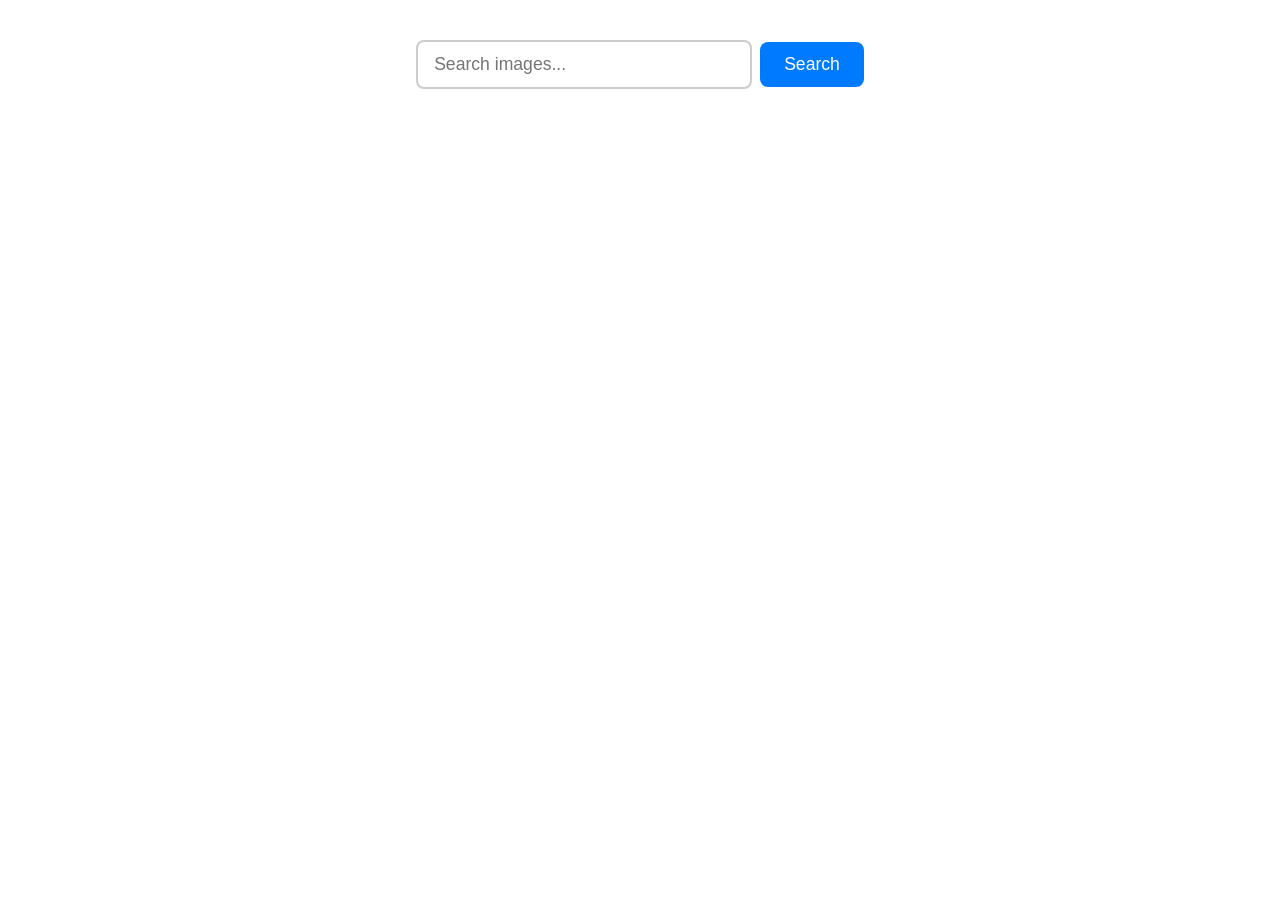
<file: src/index.html>
<!doctype html>
<html lang="en">
  <head>
    <meta charset="UTF-8" />
    <link rel="icon" type="image/svg+xml" href="/favicon.svg" />
    <meta name="viewport" content="width=device-width, initial-scale=1.0" />
    <title>Vanilla App Template</title>

    <link rel="stylesheet" href="./css/styles.css" />
  </head>
  <body>
    <form class="form">
      <label>
        <input
          type="text"
          name="search-text"
          placeholder="Search images..."
          required
        />
      </label>
      <button type="submit">Search</button>
      <div class="loader"></div>
    </form>
    <ul class="gallery"></ul>
    <script type="module" src="./main.js"></script>
  </body>
</html>
</file>
<file: src/css/styles.css>
/**
  |============================
  | include css partials with
  | default @import url()
  |============================
*/
/* Common styles */
@import url('./reset.css');
@import url('./base.css');
/* ===== Форма пошуку ===== */
.form {
  display: flex;
  justify-content: center;
  align-items: center;
  margin: 40px 0;
  gap: 8px;
}

.form input[type='text'] {
  width: 300px;
  padding: 12px 16px;
  font-size: 1.1rem;
  border: 2px solid #ccc;
  border-radius: 8px;
  outline: none;
  transition:
    border-color 0.3s,
    box-shadow 0.3s;
}

.form input[type='text']:focus {
  border-color: #007bff;
  box-shadow: 0 0 5px rgba(0, 123, 255, 0.5);
}

.form button {
  padding: 12px 24px;
  font-size: 1.1rem;
  background-color: #007bff;
  color: #fff;
  border: none;
  border-radius: 8px;
  cursor: pointer;
  transition:
    background-color 0.3s,
    transform 0.2s;
}

.form button:hover {
  background-color: #0056b3;
  transform: scale(1.05);
}

.form button:focus {
  background-color: #004085;
  outline: none;
}

/* ===== Лоадер ===== */
.loader {
  display: none;
  width: 24px;
  height: 24px;
  border: 4px solid #f3f3f3;
  border-top: 4px solid #007bff;
  border-radius: 50%;
  animation: spin 1s linear infinite;
  margin-left: 8px;
}

.loader.is-visible {
  display: inline-block;
}

@keyframes spin {
  0% {
    transform: rotate(0deg);
  }
  100% {
    transform: rotate(360deg);
  }
}

/* ===== Галерея ===== */
.gallery {
  display: grid;
  grid-template-columns: repeat(3, 1fr);
  gap: 16px;
  list-style: none;
  padding: 0;
  margin: 0 20px 40px 20px;
}

.gallery-item {
  border: 1px solid #ccc;
  border-radius: 8px;
  overflow: hidden;
  display: flex;
  flex-direction: column;
  background-color: #fff;
}

.gallery-item a img {
  display: block;
  width: 100%;
  height: auto;
  object-fit: cover;
}

.gallery-item .info {
  display: flex;
  justify-content: space-around;
  padding: 8px;
  font-size: 0.9rem;
  color: #333;
  background-color: #f9f9f9;
  border-top: 1px solid #eee;
}

.gallery-item .info p {
  margin: 0;
  white-space: nowrap;
}

/* ===== Адаптивність ===== */
@media (max-width: 1200px) {
  .gallery {
    grid-template-columns: repeat(4, 1fr);
  }
}

@media (max-width: 900px) {
  .gallery {
    grid-template-columns: repeat(3, 1fr);
  }
}

@media (max-width: 600px) {
  .gallery {
    grid-template-columns: repeat(2, 1fr);
  }
  .form input[type='text'] {
    width: 200px;
  }
  .form button {
    padding: 10px 18px;
  }
}
</file>
